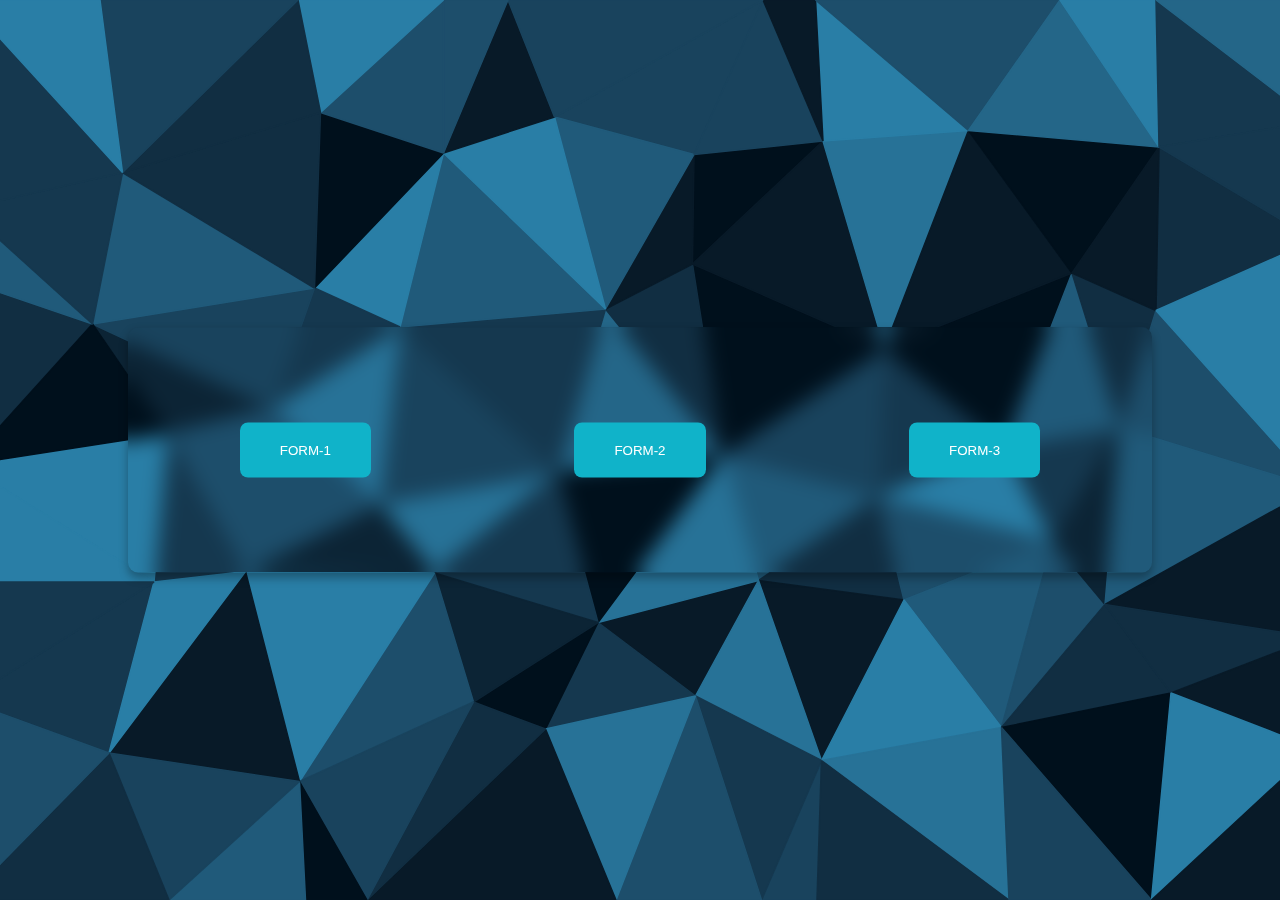
<file: index.html>
<!DOCTYPE html>
<html lang="en">
<head>
    <meta charset="UTF-8">
    <meta name="viewport" content="width=device-width, initial-scale=1.0">
    <title>Document</title>
    <link rel="stylesheet" href="./styles/style.css">
</head>
<body>
     <main>
        <section class="main">
           <div class="container">
               <img src="./imgs/low-poly-grid-haikei.svg" alt="">
               <div class="main-cards">
                   <div class="card">
                       <a href="./pages/page_1.html"><button>form-1</button></a>
                   </div>
                   <div class="card">
                       <a href="./pages/page_2.html"><button>form-2</button></a>
                   </div>
                   <div class="card">
                       <a href="./pages/page_3.html"><button>form-3</button></a>
                   </div>
                  
               </div>
           </div>
        </section>
     </main>
</body>
</html>
</file>
<file: styles/style.css>
* {
    margin: 0;
    padding: 0;
    box-sizing: border-box;
}

body {  
    font-family: 'Poppins', sans-serif;
    height: 100vh;
    width: 100vw;
    overflow: hidden;

}  

.container {
    position: relative;
    width: 100%;
    margin: 0 auto;
    height: 100vh;
    overflow: hidden;
}
img {
    width: 100%;
    height: 100%;
    object-fit: cover;
    z-index: -1;
}

.main-cards {
    width: 80%;
    position: absolute;
    top: 50%;
    left: 50%;
    transform: translate(-50%, -50%);
    display: grid;
    grid-template-columns: repeat( 3, 1fr);
    grid-template-rows: repeat( 3, 1fr);
    gap: 20px; 
    justify-items: center; 
    align-items: center; 
    backdrop-filter: blur(10px);
    box-shadow: 0 5px 10px rgba(0, 0, 0, 0.3);
    padding: 20px;
    border-radius: 10px;
}

button {
    background-color: rgb(16, 179, 201);
    color: white;
    padding: 20px 40px;
    border: none;
    border-radius: 8px;
    cursor: pointer;
    text-transform: uppercase;
    transition: all 0.3s ease;
}
button:hover {
    background-color: rgba(16, 179, 201, 0.58);
    transform: scale(1.1);
}

.main-cards .card:nth-child(1) {
    grid-column: 1 / 2;
    grid-row: 2 / 3;
}

.main-cards .card:nth-child(2) {
    grid-column: 2 / 3;
    grid-row: 2 / 3;
}

.main-cards .card:nth-child(3) {    
    grid-column: 3 / 4;
    grid-row: 2 / 3;
}


/* 
.container {
    width: 1200px;
    margin: 0 auto;
    height: calc(100vh - 40px);
    font-size: 30px;
    color: white;
    padding: 20px;
    font-weight: bold;
    text-align: center;
    display: grid;
    grid-template-columns: 1fr 1fr 1fr 1fr 1fr ;
    grid-template-rows: repeat(6, 1fr);
    background-color: rgb(16, 179, 201);
    grid-template-areas: "header header header header header"
                         "aside aside main main main"
                         "aside aside main main main"
                         "aside aside a a a"
                         "aside aside a a a"
                         "aside aside footer footer footer";
    gap: 20px;
}

header {
    grid-area: header;
    background-color: aquamarine;
}

aside {
    grid-area: aside;
    background-color: bisque;    
}

main {           
    grid-area: main;
    background-color: brown;
} 
.a {
    grid-area: a;
    background-color: brown;
}  

footer {
    grid-area: footer;
    background-color: coral;
} */
</file>
